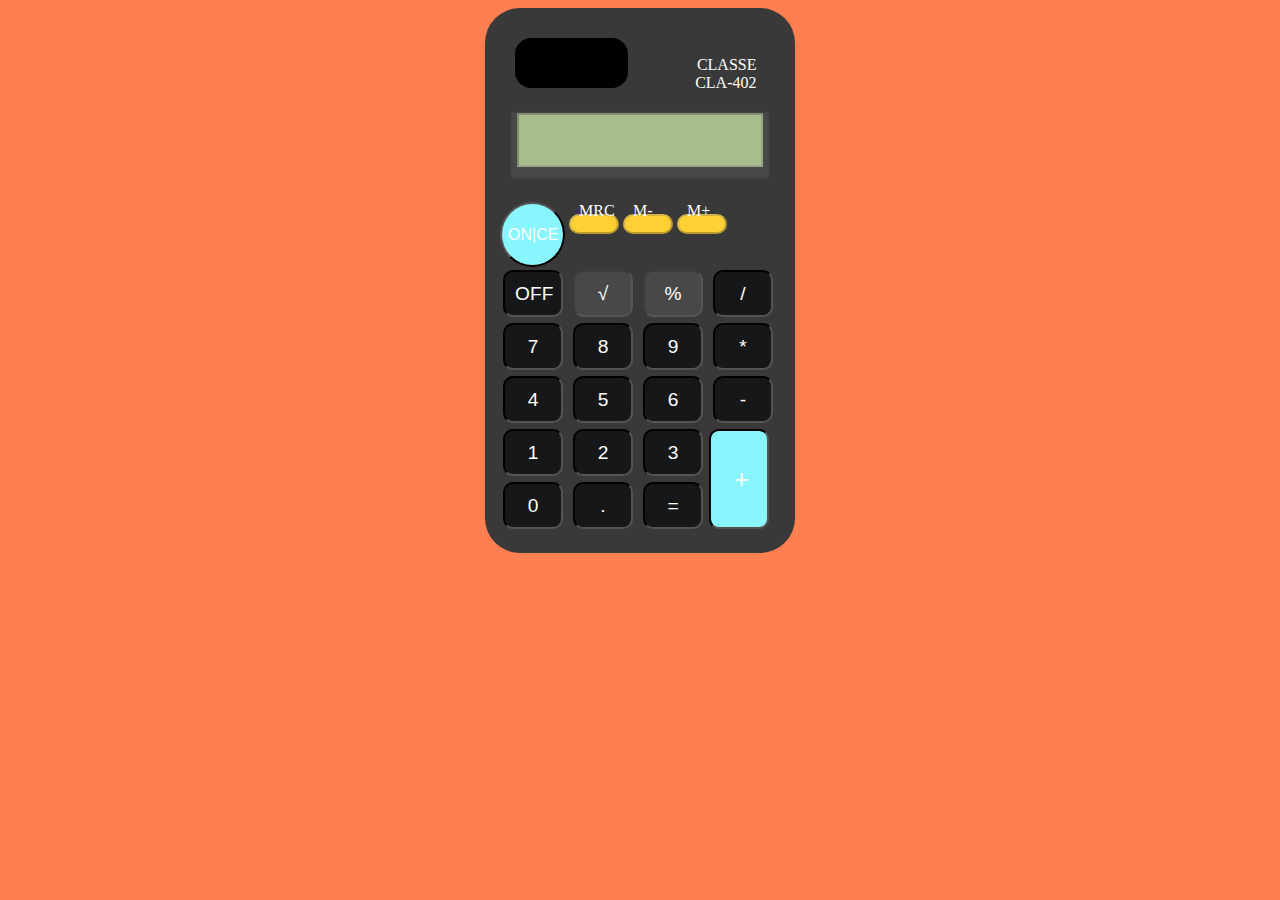
<file: index.html>
<!DOCTYPE html>
<html lang="pt-br">

<head>
    <meta charset="UTF-8">
    <meta http-equiv="X-UA-Compatible" content="IE=edge">
    <meta name="viewport" content="width=device-width, initial-scale=1.0">

    <title>Calculadora</title>

    <link rel="stylesheet" href="public/css/style.css">

    <script src="public/js/main.js"></script>
</head>

<body>
    <!-- main -->
    <main class="case-calculadora">
        <!-- header -->
        <header>
            <div class="elemento-grafico"></div>
            <div class="titulo">
                <p>classe <br> cla-402</p>
            </div>
        </header>
        <form action="" name="calculadoraClassica">
            <section>
                <input class="visor-calculadora" id="visorCalculadora" type="text" class="text" name="visorCalculadora"
                    disabled>
            </section>

            <section class="conteudo-calucladora">
                <!-- area de inputs 1 -->
                <input type="button" id="btnOn" class="btn-tipo1" name="btnOn" value="on|ce"></input>

                <label class="top-text-button" for="">mrc</label>
                <input type="button" class="btn-tipo2" name="btnMrc" value="" onclick="areaDeCalculo(btnMrc.value)"
                    disabled></input>

                <label class="top-text-button" for="">m-</label>
                <input type="button" class="btn-tipo2" name="mMenor" value="" onclick="areaDeCalculo(mMenor.value)"
                    disabled></input>

                <label class="top-text-button" for="">m+</label>
                <input type="button" class="btn-tipo2" name="mMaior" value="" onclick="areaDeCalculo(mMaior.value)"
                    disabled></input><br>

                <!-- area de inputs 2 -->
                <input type="button" id="btnOff" class="padrao-btn" name="btnOff" value="OFF"></input>
                <input type="button" class="default-button" name="btnRaiz" value="√"
                    onclick="areaDeCalculo(btnRaiz.value)" disabled></input>
                <input type="button" class="default-button" name="btnPorcento" value="%"
                    onclick="areaDeCalculo(btnPorcento.value)" disabled></input>
                <input type="button" class="padrao-btn" name="btnDividir" value="/"
                    onclick="areaDeCalculo(btnDividir.value)"></input><br>

                <!-- area de inputs 3 -->
                <input type="button" class="padrao-btn" name="btnSete" value="7"
                    onclick="areaDeCalculo(btnSete.value)"></input>
                <input type="button" class="padrao-btn" name="btnOito" value="8"
                    onclick="areaDeCalculo(btnOito.value)"></input>
                <input type="button" class="padrao-btn" name="btnNove" value="9"
                    onclick="areaDeCalculo(btnNove.value)"></input>
                <input type="button" class="padrao-btn" name="btnMultiplicar" value="*"
                    onclick="areaDeCalculo(btnMultiplicar.value)"></input><br>

                <!-- area de inputs 4 -->
                <input type="button" class="padrao-btn" name="btnQuatro" value="4"
                    onclick="areaDeCalculo(btnQuatro.value)"></input>
                <input type="button" class="padrao-btn" name="btnCinco" value="5"
                    onclick="areaDeCalculo(btnCinco.value)"></input>
                <input type="button" class="padrao-btn" name="btnSeis" value="6"
                    onclick="areaDeCalculo(btnSeis.value)"></input>
                <input type="button" class="padrao-btn" name="btnSubtrair" value="-"
                    onclick="areaDeCalculo(btnSubtrair.value)"></input><br>

                <!-- area de inputs 5 -->
                <input type="button" class="padrao-btn" name="btnUm" value="1"
                    onclick="areaDeCalculo(btnUm.value)"></input>
                <input type="button" class="padrao-btn" name="btnDois" value="2"
                    onclick="areaDeCalculo(btnDois.value)"></input>
                <input type="button" class="padrao-btn" name="btnTres" value="3"
                    onclick="areaDeCalculo(btnTres.value)"></input>
                <input type="button" class="padrao-btn btn-soma" name="btnSomar" value="+"
                    onclick="areaDeCalculo(btnSomar.value)"></input><br>

                <!-- area de inputs 6 -->
                <input type="button" class="padrao-btn" name="btnero" value="0"
                    onclick="areaDeCalculo(btnero.value)"></input>
                <input type="button" class="padrao-btn" name="btnPonto" value="."
                    onclick="areaDeCalculo(btnPonto.value)"></input>
                <input type="button" class="padrao-btn" name="btnResultado" value="="
                    onclick="visorCalculadora.value=eval(visorCalculadora.value)"></input>
            </section>
        </form>
        <!-- footer -->
    </main>
</body>
<script src="public/js/main.js"></script>

</html>
</file>
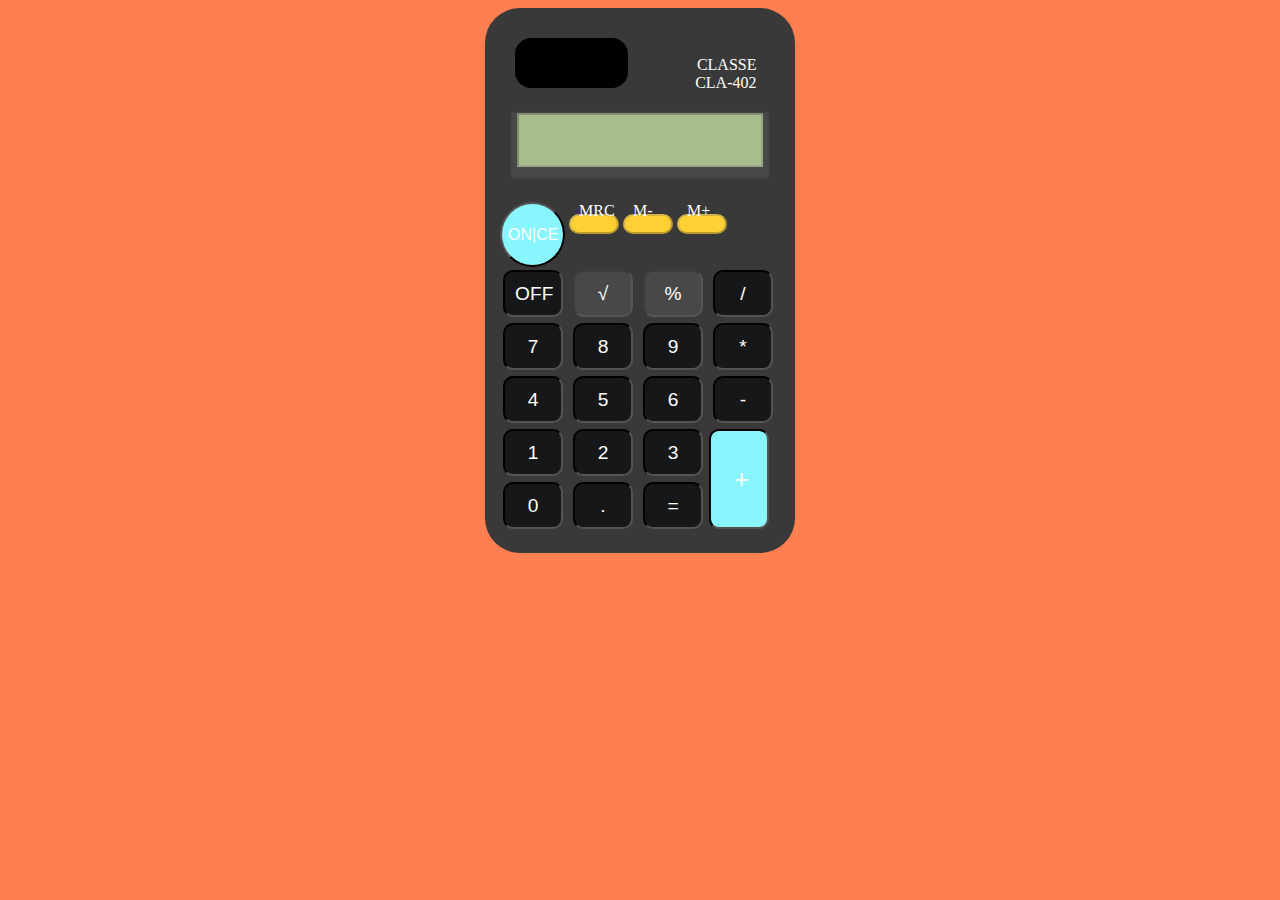
<file: app/index.html>
<!DOCTYPE html>
<html lang="pt-br">

<head>
    <meta charset="UTF-8">
    <meta http-equiv="X-UA-Compatible" content="IE=edge">
    <meta name="viewport" content="width=device-width, initial-scale=1.0">

    <title>Calculadora</title>

    <link rel="stylesheet" href="../public/css/style.css">

    <script src="../public/js/main.js"></script>
</head>

<body>
    <!-- main -->
    <main class="case-calculadora">
        <!-- header -->
        <header>
            <div class="elemento-grafico"></div>
            <div class="titulo">
                <p>classe <br> cla-402</p>
            </div>
        </header>
        <form action="" name="calculadoraClassica">
            <section>
                <input class="visor-calculadora" id="visorCalculadora" type="text" class="text" name="visorCalculadora"
                    disabled>
            </section>

            <section class="conteudo-calucladora">
                <!-- area de inputs 1 -->
                <input type="button" id="btnOn" class="btn-tipo1" name="btnOn" value="on|ce"></input>

                <label class="top-text-button" for="">mrc</label>
                <input type="button" class="btn-tipo2" name="btnMrc" value="" onclick="areaDeCalculo(btnMrc.value)"
                    disabled></input>

                <label class="top-text-button" for="">m-</label>
                <input type="button" class="btn-tipo2" name="mMenor" value="" onclick="areaDeCalculo(mMenor.value)"
                    disabled></input>

                <label class="top-text-button" for="">m+</label>
                <input type="button" class="btn-tipo2" name="mMaior" value="" onclick="areaDeCalculo(mMaior.value)"
                    disabled></input><br>

                <!-- area de inputs 2 -->
                <input type="button" id="btnOff" class="padrao-btn" name="btnOff" value="OFF"></input>
                <input type="button" class="default-button" name="btnRaiz" value="√"
                    onclick="areaDeCalculo(btnRaiz.value)" disabled></input>
                <input type="button" class="default-button" name="btnPorcento" value="%"
                    onclick="areaDeCalculo(btnPorcento.value)" disabled></input>
                <input type="button" class="padrao-btn" name="btnDividir" value="/"
                    onclick="areaDeCalculo(btnDividir.value)"></input><br>

                <!-- area de inputs 3 -->
                <input type="button" class="padrao-btn" name="btnSete" value="7"
                    onclick="areaDeCalculo(btnSete.value)"></input>
                <input type="button" class="padrao-btn" name="btnOito" value="8"
                    onclick="areaDeCalculo(btnOito.value)"></input>
                <input type="button" class="padrao-btn" name="btnNove" value="9"
                    onclick="areaDeCalculo(btnNove.value)"></input>
                <input type="button" class="padrao-btn" name="btnMultiplicar" value="*"
                    onclick="areaDeCalculo(btnMultiplicar.value)"></input><br>

                <!-- area de inputs 4 -->
                <input type="button" class="padrao-btn" name="btnQuatro" value="4"
                    onclick="areaDeCalculo(btnQuatro.value)"></input>
                <input type="button" class="padrao-btn" name="btnCinco" value="5"
                    onclick="areaDeCalculo(btnCinco.value)"></input>
                <input type="button" class="padrao-btn" name="btnSeis" value="6"
                    onclick="areaDeCalculo(btnSeis.value)"></input>
                <input type="button" class="padrao-btn" name="btnSubtrair" value="-"
                    onclick="areaDeCalculo(btnSubtrair.value)"></input><br>

                <!-- area de inputs 5 -->
                <input type="button" class="padrao-btn" name="btnUm" value="1"
                    onclick="areaDeCalculo(btnUm.value)"></input>
                <input type="button" class="padrao-btn" name="btnDois" value="2"
                    onclick="areaDeCalculo(btnDois.value)"></input>
                <input type="button" class="padrao-btn" name="btnTres" value="3"
                    onclick="areaDeCalculo(btnTres.value)"></input>
                <input type="button" class="padrao-btn btn-soma" name="btnSomar" value="+"
                    onclick="areaDeCalculo(btnSomar.value)"></input><br>

                <!-- area de inputs 6 -->
                <input type="button" class="padrao-btn" name="btnero" value="0"
                    onclick="areaDeCalculo(btnero.value)"></input>
                <input type="button" class="padrao-btn" name="btnPonto" value="."
                    onclick="areaDeCalculo(btnPonto.value)"></input>
                <input type="button" class="padrao-btn" name="btnResultado" value="="
                    onclick="visorCalculadora.value=eval(visorCalculadora.value)"></input>
            </section>
        </form>
        <!-- footer -->
    </main>
</body>
<script src="../public/js/main.js"></script>

</html>
</file>
<file: public/css/style.css>
/*
 - Bloco (header, footer, checkbox.
    ex: .menu)
 - Elemento (elemento-filho do Bloco ex: item de menu, item de lista, label do checkbox.
    ex: menu__item, .menu__link)
 - Modificador (variante de um Bloco ou Elemento ex: disabled, checked, full-width, dark.
    ex: .menu--dark, .menu__item--disabled)
*/

@font-face {
  font-family: "number-calculator";
  src: url("../fonts/DS-DIGIT.TTF") format("truetype");
  font-weight: 600;
  font-size: normal;
}

/*    colors      */
:root {
  --amarelo: rgb(255, 208, 52);
  --branca: rgb(255, 255, 255);
  --verde-visor: rgb(169, 189, 140);
  --verde-btn: rgb(137, 245, 255);
  --cinza: rgb(21, 23, 24);
  --background-case: rgb(57, 57, 57);
  --disabled-color: rgb(72, 72, 72);
}

body {
  background-color: rgba(255, 127, 80, 1);
}


header {
  padding: 15px 15px 5px;
}

.case-calculadora {
  max-width: 280px;
  min-height: 515px;
  background-color: var(--background-case);
  border-radius: 35px;

  padding: 15px 15px;
  margin: 0 auto;
}

.padrao-btn,
.default-button {
  width: 60px;
  height: 47px;
  font-size: 1.2rem;
  color: var(--branca);
  background-color: var(--cinza);
  border-style: inset;
  border: 1px solid none;
  border-radius: 10px;

  text-transform: uppercase;
  padding: 5px 10px;
  margin: 3px;
}

.padrao-btn:disabled {
  background-color: var(--disabled-color);
}

.default-button:disabled {
  background-color: var(--disabled-color);
}

.btn-tipo1 {
  width: 65px;
  height: 65px;
  font-size: 1rem;
  text-transform: uppercase;
  color: var(--branca);
  border-radius: 50%;
  background-color: var(--verde-btn);
}

.btn-soma {
  width: 60px;
  height: 100px;
  font-size: 1.6rem;
  text-transform: uppercase;
  color: var(--branca);
  background-color: var(--verde-btn);

  border: 1px solid none;
  border-radius: 10px;

  position: absolute;
  padding: 11px 23px;
  margin: 3px;
}

.btn-tipo2 {
  width: 50px;
  height: 20px;
  border-radius: 2rem;
  font-size: 1.6rem;
  text-transform: uppercase;
  color: var(--branca);
  background-color: var(--amarelo);
}

.top-text-button {
  text-transform: uppercase;
  color: var(--branca);
  margin: 0px 10px 0px;

  display: inline-block;
  position: absolute;
}

.visor-calculadora {
  font-family: "number-calculator";
  font-size: 3em;
  font-style: bold;
  width: 85%;
  min-height: 40px;
  background-color: var(--verde-visor);

  display: block;
  margin: 0 auto 35px;

  box-shadow: 0px 5px 2px 6px rgba(72, 72, 72, 1);
}

.elemento-grafico {
  width: 45%;
  height: 50px;
  background-color: black;
  border-radius: 1rem;

  display: inline-block;
}

.titulo {
  color: var(--branca);
  width: 50%;
  display: inline-block;
  text-transform: uppercase;

  text-align: right;
}

/* Extra small devices (phones, 600px and down) */
@media only screen and (max-width: 322px) {
  .case-calculadora {
    display: none;
  }
}
</file>
